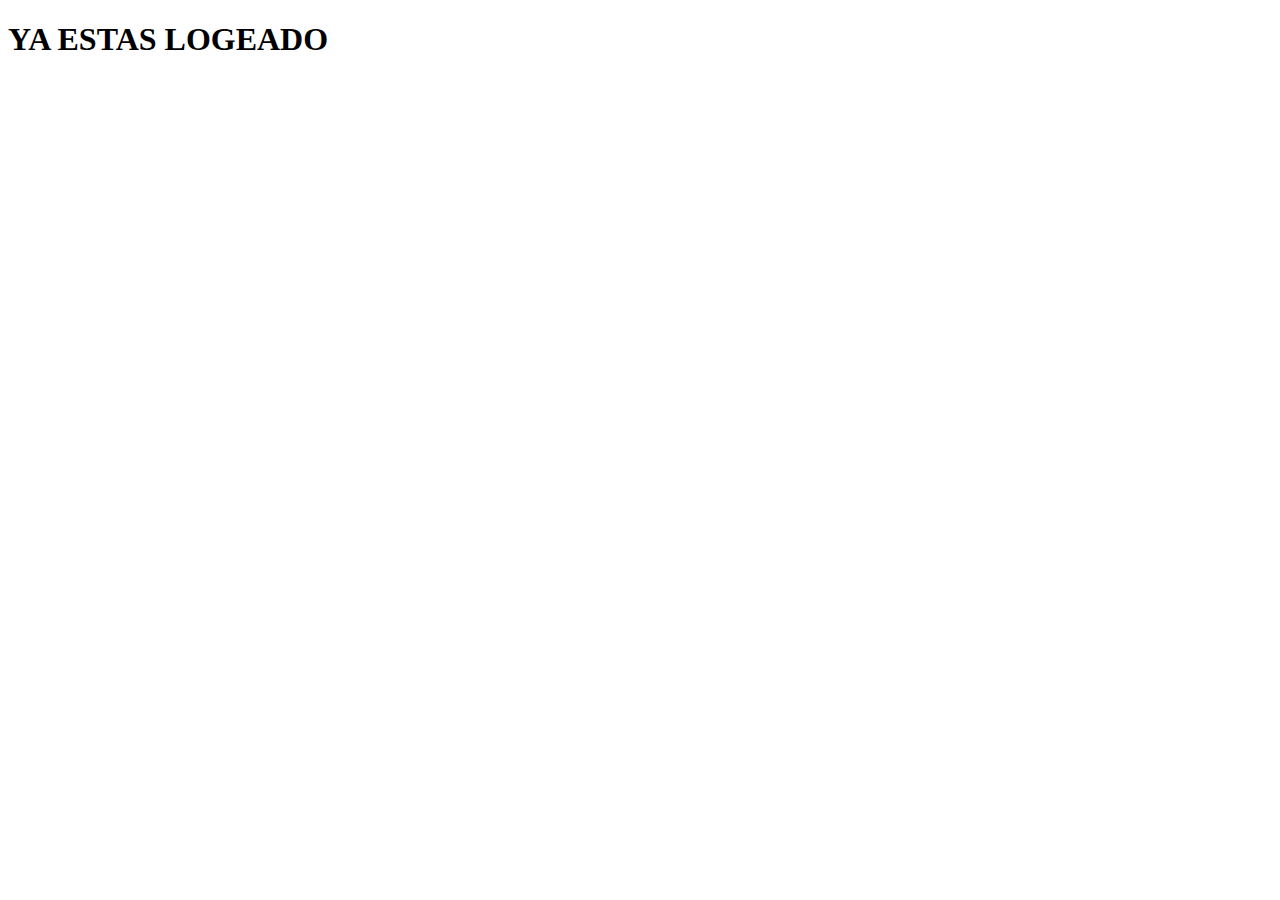
<file: profile.html>
<!DOCTYPE html>
<html lang="en">
<head>
    <meta charset="UTF-8">
    <meta name="viewport" content="width=device-width, initial-scale=1.0">
    <meta http-equiv="X-UA-Compatible" content="ie=edge">
    <title>Document</title>
</head>
<body>
    <h1>YA ESTAS LOGEADO</h1>
</body>
</html>
</file>
